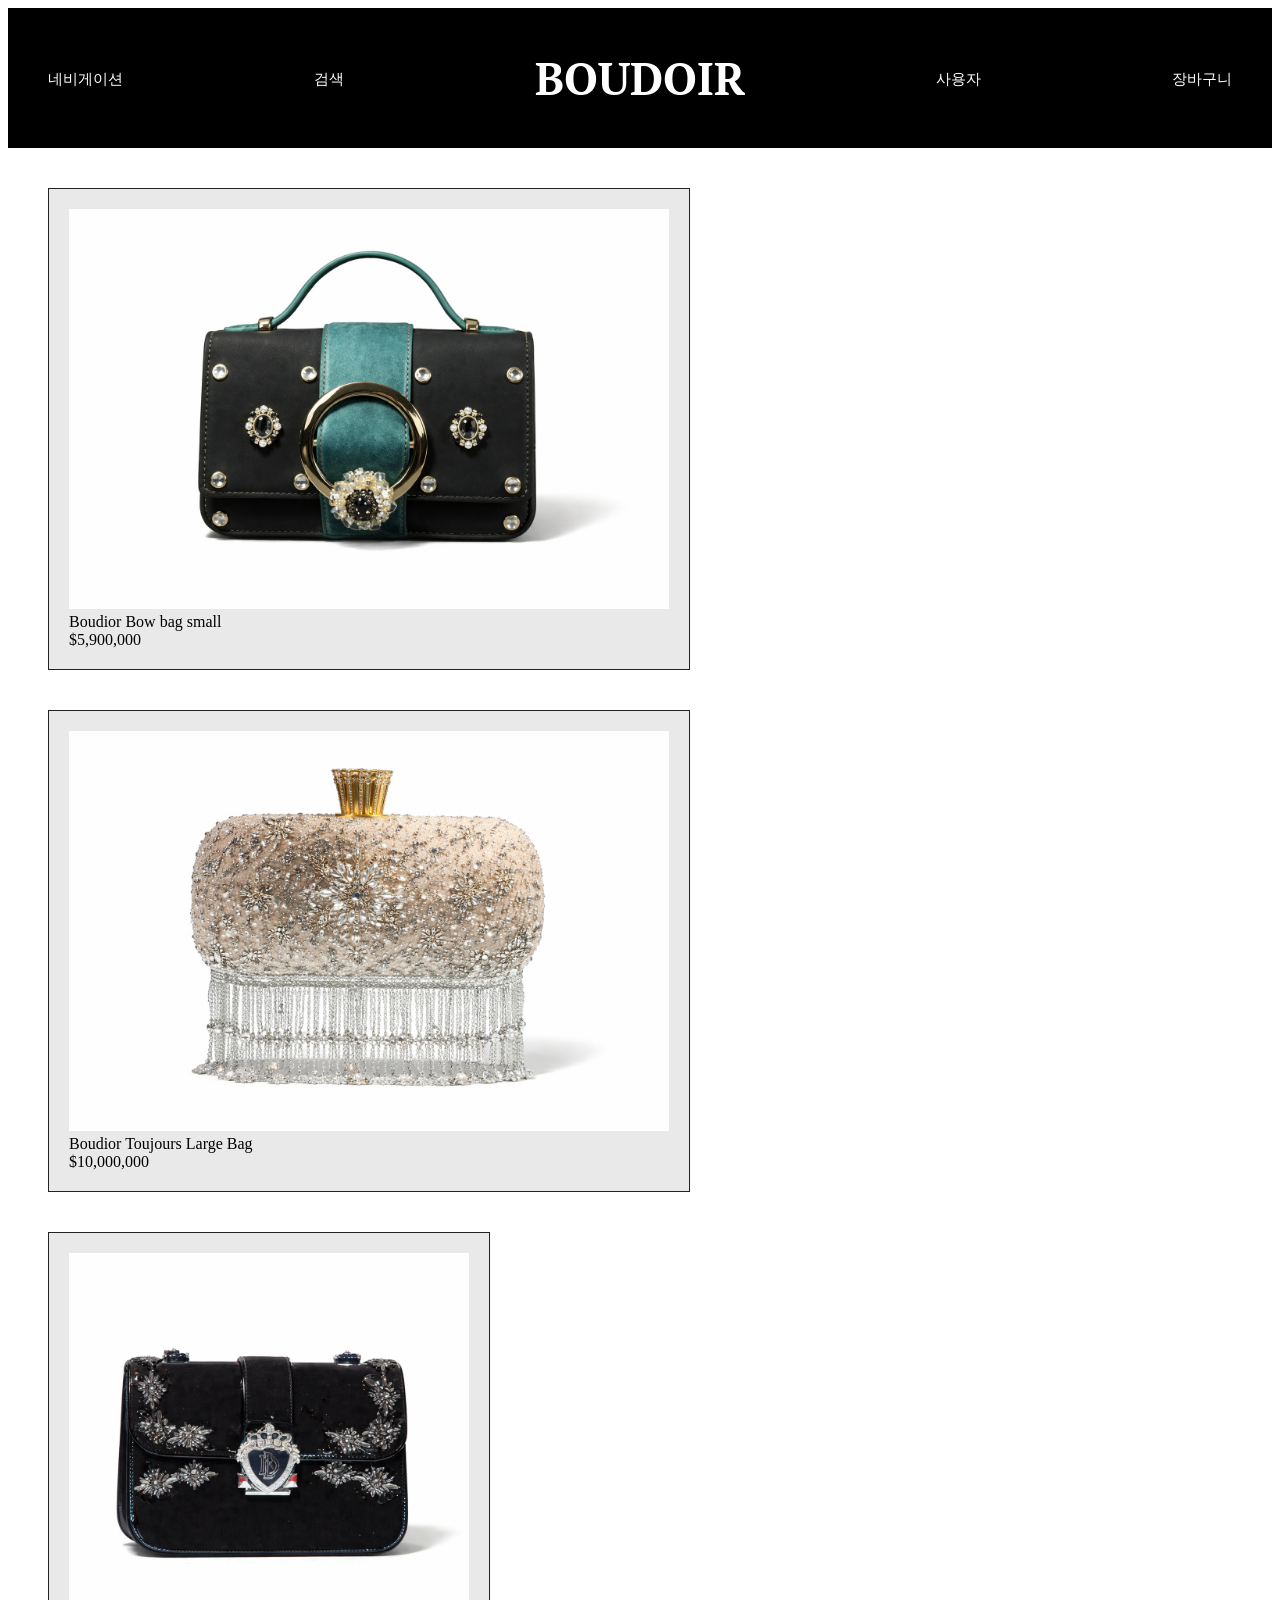
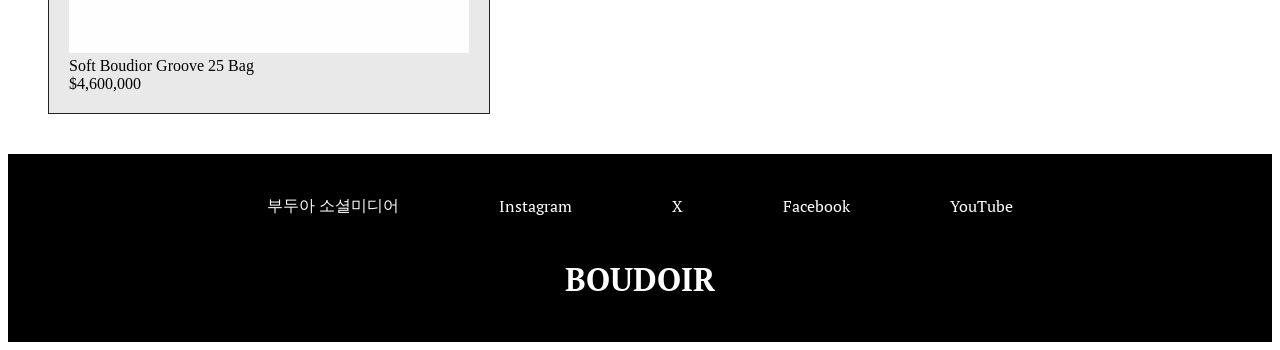
<file: index.HTML>
<!DOCTYPE html>
<html lang="en">

<head>
    <meta charset="UTF-8">
    <meta name="viewport" content="width=device-width, initial-scale=1.0">
    <title>BOUDOIR</title>

    <link rel="preconnect" href="https://fonts.googleapis.com">
    <link rel="preconnect" href="https://fonts.gstatic.com" crossorigin>
    <link href="https://fonts.googleapis.com/css2?family=PT+Serif:ital,wght@0,400;0,700;1,400;1,700&display=swap" rel="stylesheet">

    <link rel="stylesheet" href="BOUDOIR.CSS"/>

</head>
<body>
    <div id="nav">
        <div id="menu-btn">네비게이션</div>
        <div id="a2"><section id="Search" style="cursor:pointer;">검색</section></div>
        <div id="a3"><section id="BOUDOIR" style="cursor:pointer;"><h2>BOUDOIR</h2></section></div>
        <div id="a4"><section id="USER" style="cursor:pointer;">사용자</section></div>
        <div id="a5"><section id="shopping basket" style="cursor:pointer;">장바구니</section></div>
    </div>

    <script>
        document.getElementById('USER').addEventListener('click', function() {
                window.location.href = 'User.html';
                    });

            document.getElementById('BOUDOIR').addEventListener('click', function() {
                window.location.href = 'BOUDOIR.html';
                    });

            document.getElementById('shopping basket').addEventListener('click', function() {
                window.location.href = 'shopping basket.html';
                    });
            
    </script>
        

<!-- 
    <script src="BOUDOIR.JS"></script> -->

    <div id="sidebar">
        <div id="close-btn"> ✕ 닫기</div>
        <div id="Gift">Gift Selection</div>
        <div id="NEW">NEW</div>
        <div id="WOMEN">WOMEN</div>
        <div id="MEN">MEN</div>
    </div>

    <div id="bag-product">
        <div id="bag1"><img src="IMG/b1.png" height="400">
        <br>Boudior Bow bag small<br>
        $5,900,000<br>
        </div>

        <div id="bag2"><img src="IMG/b2.png" height="400">
        <br>Boudior Toujours Large Bag<br>
        $10,000,000<br>
        </div>

        <div id="bag3"><img src="IMG/b3.png" height="400">
        <br>Soft Boudior Groove 25 Bag<br>
        $4,600,000<br>
        </div>
    </div>

    <footer>
        <div id="footer">
            부두아 소셜미디어
            <a href="https://www.instagram.com/netflixkr/?hl=ko" target="_blank">Instagram</a>
            <a href="https://x.com/NetflixKR" target="_blank">X</a>
            <a href="https://www.facebook.com/NetflixKR/?locale=ko_KR" target="_blank">Facebook</a>
            <a href="https://www.youtube.com/channel/UCiEEF51uRAeZeCo8CJFhGWw" target="_blank">YouTube</a>
        </div>
        <h1>BOUDOIR</h1>
    </footer>

</body>
</html>
</file>
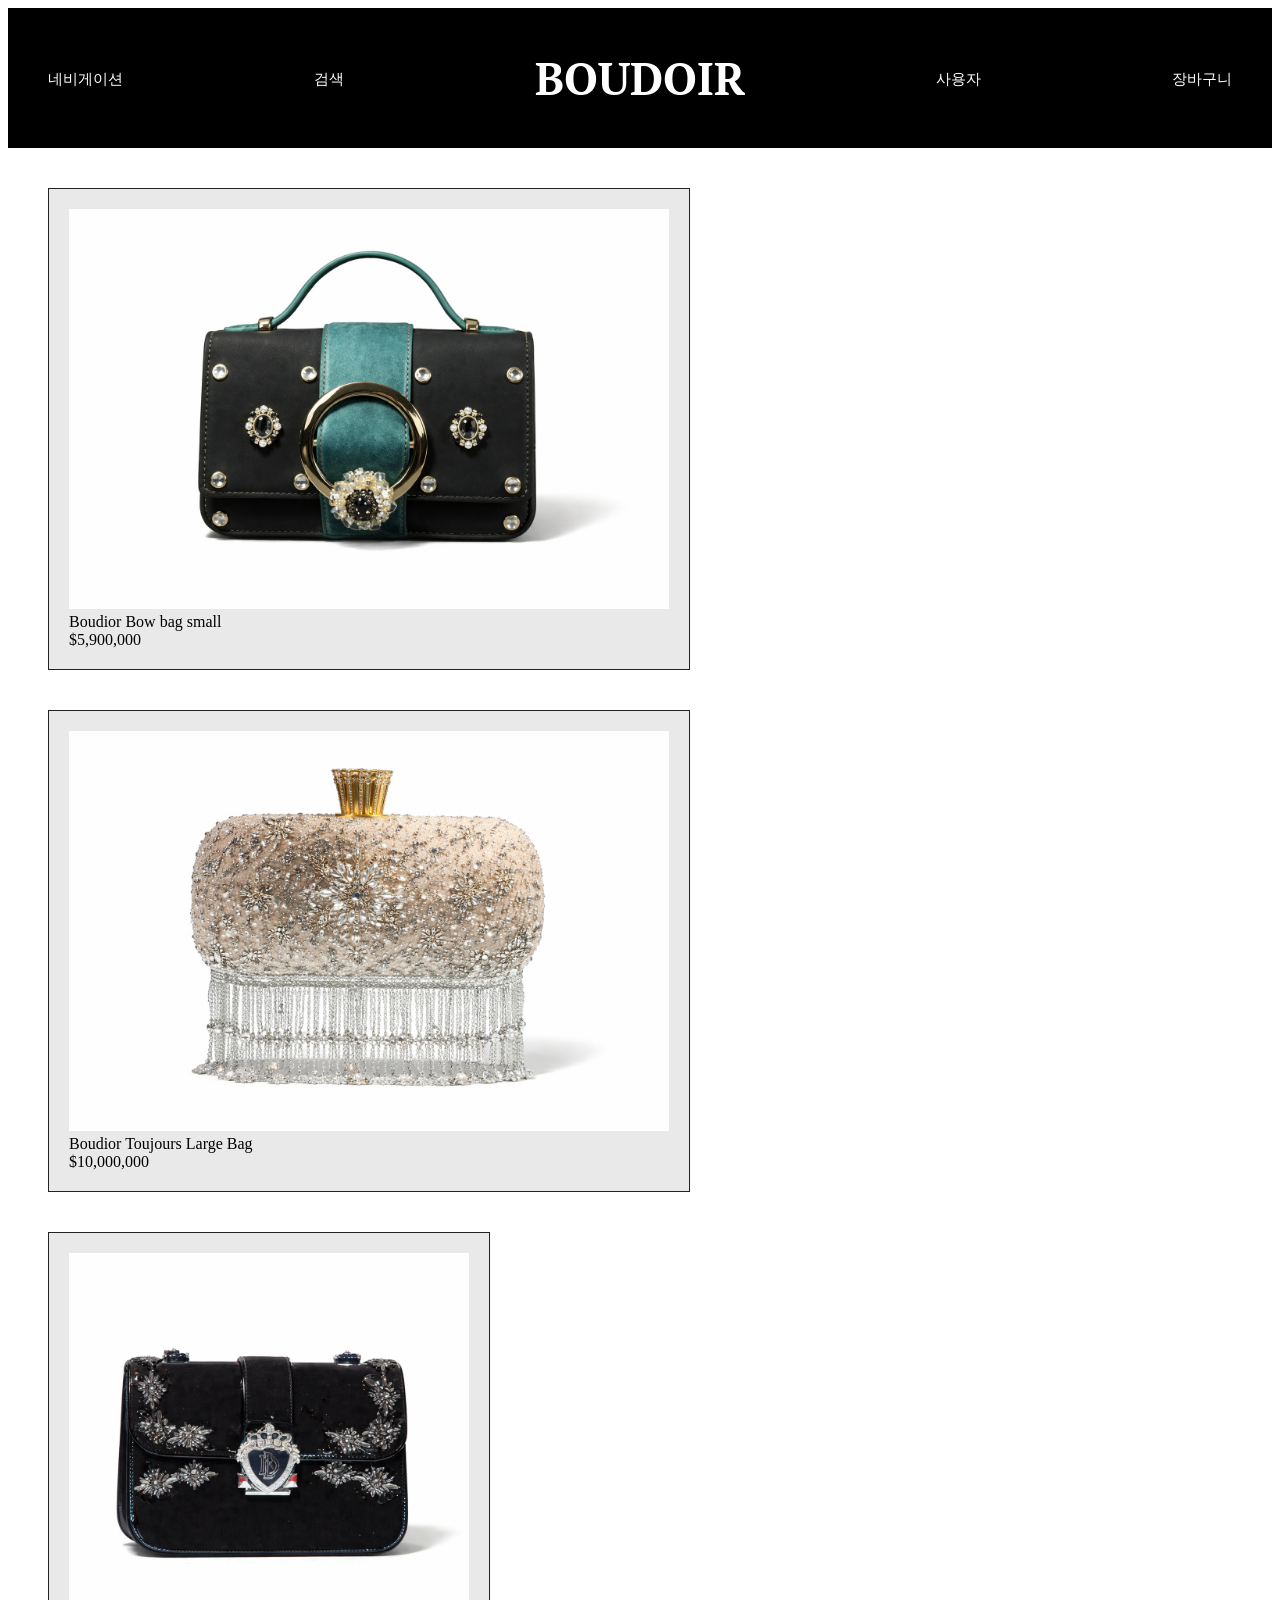
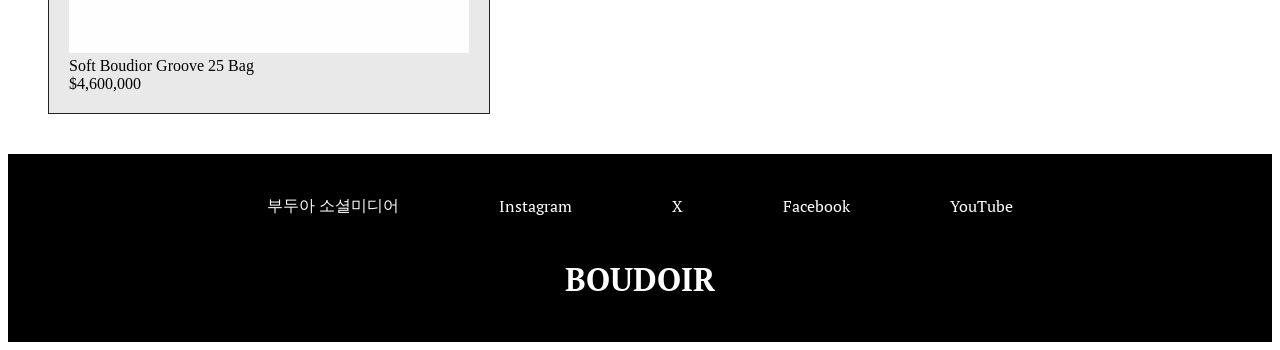
<file: BOUDOIR.HTML>
<!DOCTYPE html>
<html lang="en">

<head>
    <meta charset="UTF-8">
    <meta name="viewport" content="width=device-width, initial-scale=1.0">
    <title>BOUDOIR</title>

    <link rel="preconnect" href="https://fonts.googleapis.com">
    <link rel="preconnect" href="https://fonts.gstatic.com" crossorigin>
    <link href="https://fonts.googleapis.com/css2?family=PT+Serif:ital,wght@0,400;0,700;1,400;1,700&display=swap" rel="stylesheet">

    <link rel="stylesheet" href="BOUDOIR.CSS"/>

</head>
<body>
    <div id="nav">
        <div id="menu-btn">네비게이션</div>
        <div id="a2"><section id="Search" style="cursor:pointer;">검색</section></div>
        <div id="a3"><section id="BOUDOIR" style="cursor:pointer;"><h2>BOUDOIR</h2></section></div>
        <div id="a4"><section id="USER" style="cursor:pointer;">사용자</section></div>
        <div id="a5"><section id="shopping basket" style="cursor:pointer;">장바구니</section></div>
    </div>

    <script>
        document.getElementById('USER').addEventListener('click', function() {
                window.location.href = 'User.html';
                    });

            document.getElementById('BOUDOIR').addEventListener('click', function() {
                window.location.href = 'BOUDOIR.html';
                    });

            document.getElementById('shopping basket').addEventListener('click', function() {
                window.location.href = 'shopping basket.html';
                    });
            
    </script>
        

<!-- 
    <script src="BOUDOIR.JS"></script> -->

    <div id="sidebar">
        <div id="close-btn"> ✕ 닫기</div>
        <div id="Gift">Gift Selection</div>
        <div id="NEW">NEW</div>
        <div id="WOMEN">WOMEN</div>
        <div id="MEN">MEN</div>
    </div>

    <div id="bag-product">
        <div id="bag1"><img src="IMG/b1.png" height="400">
        <br>Boudior Bow bag small<br>
        $5,900,000<br>
        </div>

        <div id="bag2"><img src="IMG/b2.png" height="400">
        <br>Boudior Toujours Large Bag<br>
        $10,000,000<br>
        </div>

        <div id="bag3"><img src="IMG/b3.png" height="400">
        <br>Soft Boudior Groove 25 Bag<br>
        $4,600,000<br>
        </div>
    </div>

    <footer>
        <div id="footer">
            부두아 소셜미디어
            <a href="https://www.instagram.com/netflixkr/?hl=ko" target="_blank">Instagram</a>
            <a href="https://x.com/NetflixKR" target="_blank">X</a>
            <a href="https://www.facebook.com/NetflixKR/?locale=ko_KR" target="_blank">Facebook</a>
            <a href="https://www.youtube.com/channel/UCiEEF51uRAeZeCo8CJFhGWw" target="_blank">YouTube</a>
        </div>
        <h1>BOUDOIR</h1>
    </footer>

</body>
</html>
</file>
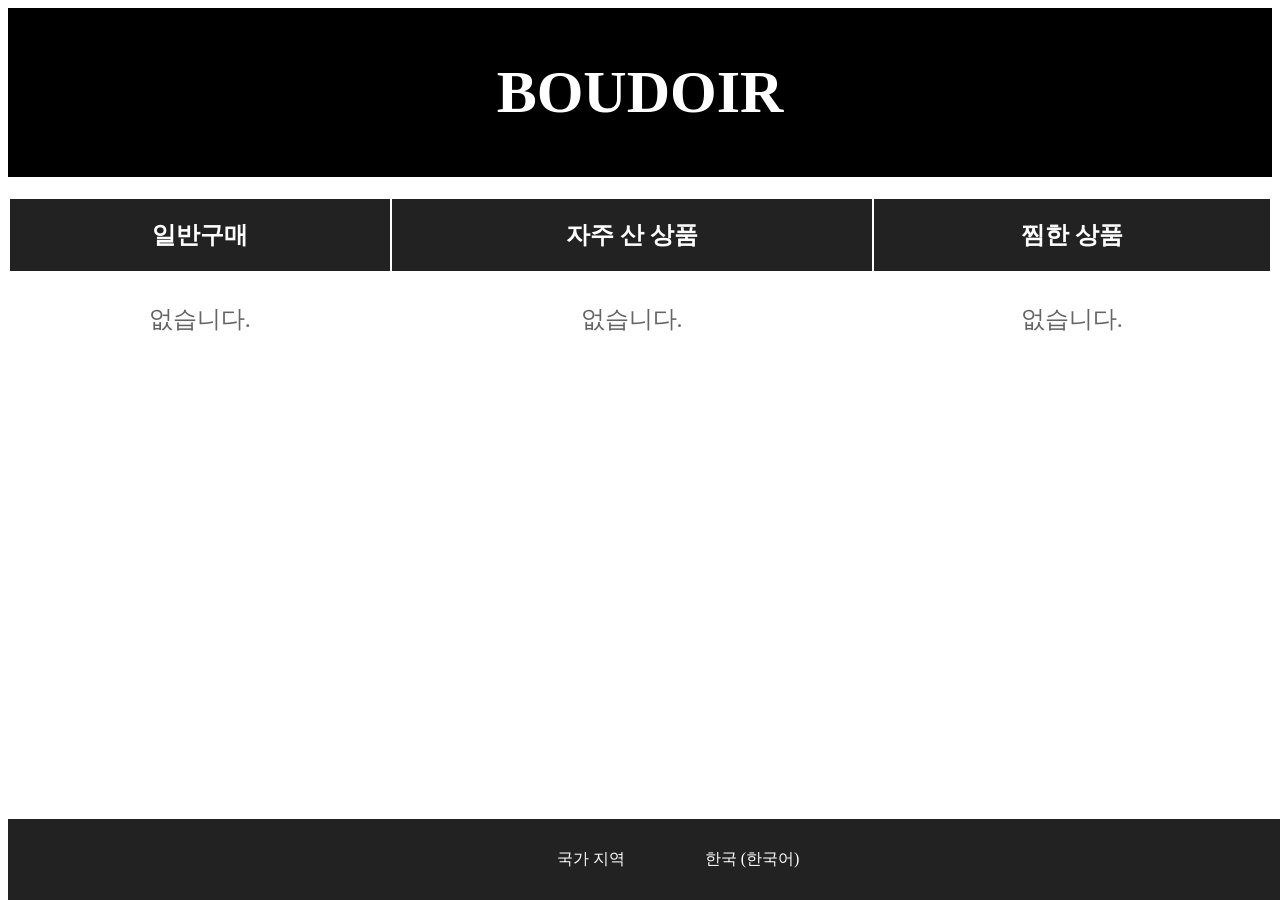
<file: shopping basket.html>
<!DOCTYPE html>
<html lang="en">
<head>
    <meta charset="UTF-8">
    <meta name="viewport" content="width=device-width, initial-scale=1.0">
    <title>USER</title>
    <style>
        #u-m{
            /* font-family: "pt serif", serif; */
            margin: 100px;
        }

        footer{
            text-align: center;
            font-family: "pt serif", serif;
            background-color: #222222;
            color: white;
            padding: 30px;
            position: fixed;
            width: 100%;
            bottom: 0;
            display: flex;
            align-items: center;     
            justify-content: center;
            gap: 80px;
        }

        h1{
            text-align: center;
            background-color: #000000;
            color: rgb(255, 255, 255);
            padding: 50px;
            margin: 0;
            font-family: "pt serif", serif;
            font-size: 60px;
        }

        table {
            width: 100%;
            text-align: center;
            
        }
      
        th {
            padding-bottom: 5px;
            background-color: #222222;
            color: #ffffff;
            padding: 20px;
        }
      
        td {
            font-weight: 400;
            padding-top: 30px;
            color: #646464;
        }

    </style>
<h1 id="BOUDOIR" style="cursor:pointer;">BOUDOIR</h1>

<script>
  document.getElementById('BOUDOIR').addEventListener('click', function() {
      window.location.href = 'BOUDOIR.html';
  });
</script>

</head>
<body>

    <h2>
        <table>
            <tr>
              <th>일반구매</th>
              <th>자주 산 상품</th>
              <th>찜한 상품</th>
            </tr>
            <tr>
              <td>없습니다.</td>
              <td>없습니다.</td>
              <td>없습니다.</td>
            </tr>
        </table>
    </h2>

    <footer>
        <div>국가 지역</div>
        <div>한국 (한국어)</div>
    </footer>
</body>
</html>
</file>
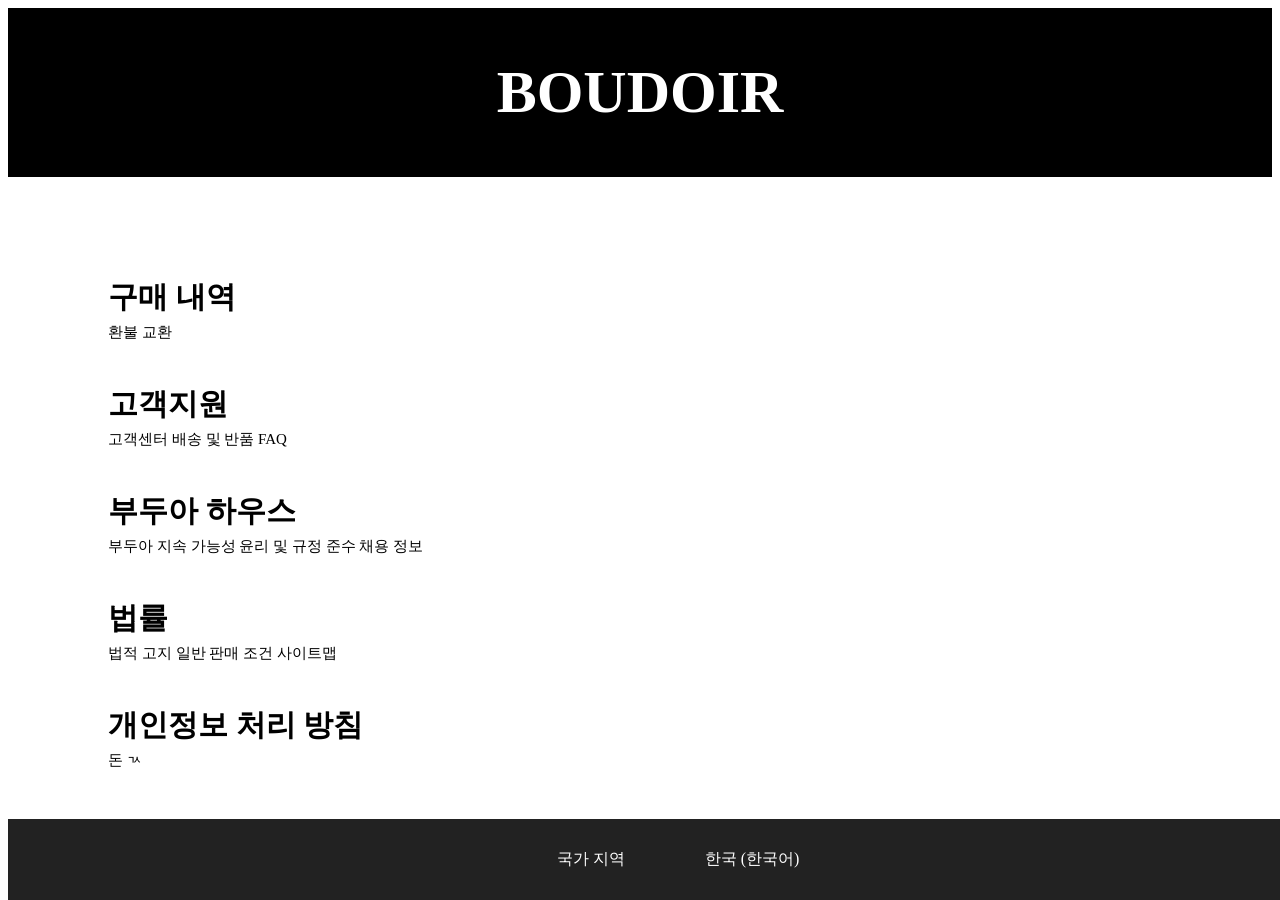
<file: User.html>
<!DOCTYPE html>
<html lang="en">
<head>
    <meta charset="UTF-8">
    <meta name="viewport" content="width=device-width, initial-scale=1.0">
    <title>USER</title>
    <style>
        #u-m{
            /* font-family: "pt serif", serif; */
            margin: 100px;
        }

        footer{
            text-align: center;
            font-family: "pt serif", serif;
            background-color: #222222;
            color: white;
            padding: 30px;
            position: fixed;
            width: 100%;
            bottom: 0;
            display: flex;
            align-items: center;     
            justify-content: center;
            gap: 80px;
        }

        h1{
            text-align: center;
            background-color: #000000;
            color: rgb(255, 255, 255);
            padding: 50px;
            margin: 0;
            font-family: "pt serif", serif;
            font-size: 60px;
            
        }

        h2{
            font-size: 30px;
            margin-bottom: 5px;
        }

        h3{
            font-size: 15px;
            font-weight: normal;
            margin-top: 0;
        }

    </style>
<h1 id="BOUDOIR" style="cursor:pointer;">BOUDOIR</h1>

<script>
  document.getElementById('BOUDOIR').addEventListener('click', function() {
      window.location.href = 'BOUDOIR.html';
  });
</script>

</head>
<body>
    <div id="u-m">
        <h2>구매 내역</h2>
            <h3>환불
            교환<br><br></h3>
        <h2>고객지원</h2>
            <h3>고객센터
            배송 및 반품
            FAQ<br><br></h3>
        <h2>부두아 하우스</h2>
            <h3>부두아 지속 가능성
            윤리 및 규정 준수
            채용 정보<br><br></h3>
        <h2>법률</h2>
            <h3>법적 고지
            일반 판매 조건
            사이트맵<br><br></h3>
        <h2>개인정보 처리 방침</h2>
            <h3>돈 ㄳ</h3>
    </div>
    <footer>
        <div>국가 지역</div>
        <div>한국 (한국어)</div>
    </footer>
</body>
</html>
</file>
<file: BOUDOIR.CSS>
.pt-serif-regular {
    font-family: "PT Serif", serif;
    font-weight: 400;
    font-style: normal;
  }
  
  .pt-serif-bold {
    font-family: "PT Serif", serif;
    font-weight: 700;
    font-style: normal;
  }
  
  .pt-serif-regular-italic {
    font-family: "PT Serif", serif;
    font-weight: 400;
    font-style: italic;
  }
  
  .pt-serif-bold-italic {
    font-family: "PT Serif", serif;
    font-weight: 700;
    font-style: italic;
  }
  

body {
    background-color: #ffffff;
}

#nav{
    background-color: #000000;
    padding: 40px;
    margin: 0 auto;
    color: #ffffff;
    font-family: "pt serif", serif;
    font-weight: 400; 
    font-size: 30px;
    display: flex;
    align-items: center;     
    justify-content: space-between;
   }

#menu-btn, #a2, #a4, #a5{
    font-size: 15px;
    cursor: pointer;
}

#a3{
    cursor: pointer;
}

/* 버튼 느낌 */
#menu-btn, #close-btn {
    cursor: pointer;
}

/* 사이드바 */
#sidebar {
    position: fixed;
    top: 0;
    left: -400px; /* 숨김 */
    width: 300px;
    height: 100%;
    background: black;
    color: white;
    padding: 30px;
    transition: 0.3s;
}

/* 열렸을 때 */
#sidebar.active {
    left: 0;
}

#bag1, #bag2, #bag3{
    background-color: #e9e9e9;
    border: 0.5px solid #222222;
    margin: 40px;
    padding: 20px;
    width: fit-content;
}

#footer {
    background-color: #000000;
    padding: 20px;
    color: #ffffff;
    font-family: "pt serif", serif;
    display: flex;
    align-items: center;     
    justify-content: center;
    gap: 100px;
}

#footer a {
    color: #fff;
    text-decoration: none;  /* 핵심 */
}

footer{
background-color: #000000;
padding: 20px;
color: #ffffff;
font-family: "pt serif", serif;
text-align: center;
}

h2{
    margin: 0 auto;
}
</file>
